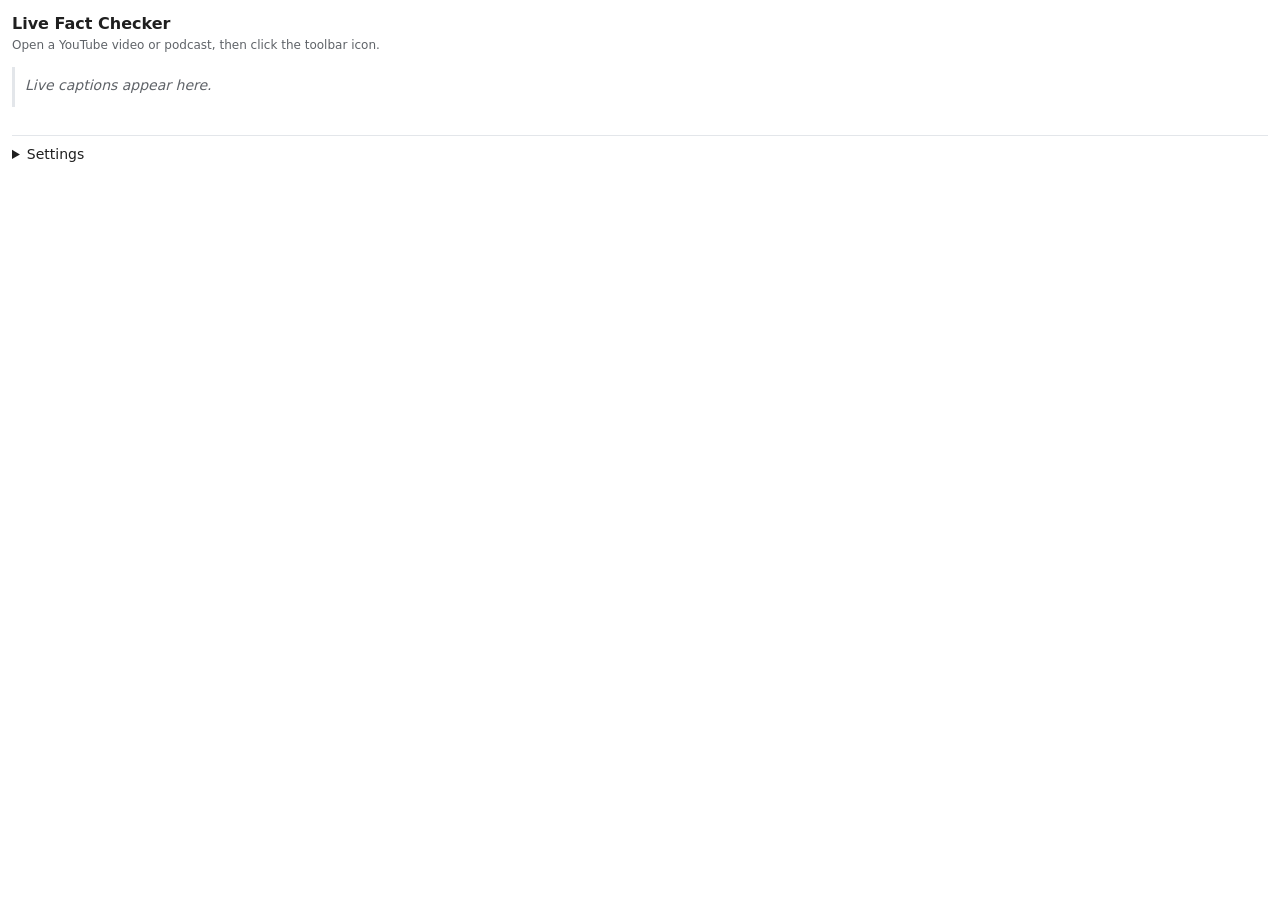
<file: extension/sidepanel.html>
<!doctype html>
<html lang="en">
<head>
  <meta charset="utf-8" />
  <meta name="viewport" content="width=device-width, initial-scale=1" />
  <title>Live Fact Checker</title>
  <link rel="stylesheet" href="sidepanel.css" />
</head>
<body>
  <header>
    <div>
      <h1>Live Fact Checker</h1>
      <p id="status" class="muted">Open a YouTube video or podcast, then click the toolbar icon.</p>
    </div>
    <button id="stop" hidden>Stop</button>
  </header>

  <section id="caption" class="caption muted">Live captions appear here.</section>

  <section id="feed" aria-live="polite"></section>

  <details>
    <summary>Settings</summary>
    <label>Say out loud
      <select id="speak">
        <option value="all">Every verdict</option>
        <option value="false">Only false or misleading (with the right answer)</option>
        <option value="off">Nothing (show only)</option>
      </select>
    </label>
    <label>Voice speed
      <input id="rate" type="range" min="0.8" max="1.8" step="0.05" />
    </label>
    <label>Server
      <input id="server" type="text" spellcheck="false" />
    </label>
  </details>
  <script src="sidepanel.js" type="module"></script>
</body>
</html>
</file>
<file: extension/sidepanel.css>
:root {
  --bg: #ffffff; --fg: #1f1f1f; --muted: #5f6368; --card: #f6f8fa; --line: #e3e6ea;
  --true: #188038; --false: #c5221f; --misleading: #b06000; --unverified: #5f6368;
  color-scheme: light dark;
}
@media (prefers-color-scheme: dark) {
  :root {
    --bg: #1f1f1f; --fg: #e8eaed; --muted: #9aa0a6; --card: #2a2b2e; --line: #3c4043;
    --true: #81c995; --false: #f28b82; --misleading: #fdd663; --unverified: #9aa0a6;
  }
}
* { box-sizing: border-box; }
body { margin: 0; padding: 12px; font: 14px/1.45 system-ui, sans-serif; background: var(--bg); color: var(--fg); }
header { display: flex; justify-content: space-between; align-items: flex-start; gap: 8px; }
h1 { font-size: 16px; margin: 0 0 2px; }
.muted { color: var(--muted); }
#status { margin: 0; font-size: 12px; }
button { border: 1px solid var(--line); background: var(--card); color: var(--fg); border-radius: 6px; padding: 4px 12px; cursor: pointer; }
.caption { margin: 12px 0; padding: 8px 10px; border-left: 3px solid var(--line); min-height: 2.9em; font-style: italic; }
#feed { display: flex; flex-direction: column-reverse; gap: 8px; }
.card { background: var(--card); border: 1px solid var(--line); border-left: 4px solid var(--unverified); border-radius: 8px; padding: 8px 10px; }
.card.true { border-left-color: var(--true); }
.card.false { border-left-color: var(--false); }
.card.misleading { border-left-color: var(--misleading); }
.badge { font-weight: 700; font-size: 11px; letter-spacing: .04em; text-transform: uppercase; }
.true .badge { color: var(--true); } .false .badge { color: var(--false); }
.misleading .badge { color: var(--misleading); } .unverified .badge { color: var(--unverified); }
.claim { margin: 2px 0; }
.fix { margin: 4px 0 0; font-weight: 600; }
.meta { font-size: 11px; color: var(--muted); margin-top: 4px; overflow-wrap: anywhere; }
.meta a { color: inherit; }
.card.pending { border-left-style: dashed; opacity: .75; }
.error { color: var(--false); font-size: 12px; }
details { margin-top: 16px; border-top: 1px solid var(--line); padding-top: 8px; }
label { display: block; margin: 8px 0; font-size: 12px; color: var(--muted); }
select, input[type=text] { display: block; width: 100%; margin-top: 4px; padding: 4px; background: var(--card); color: var(--fg); border: 1px solid var(--line); border-radius: 4px; }
input[type=range] { width: 100%; }
</file>
